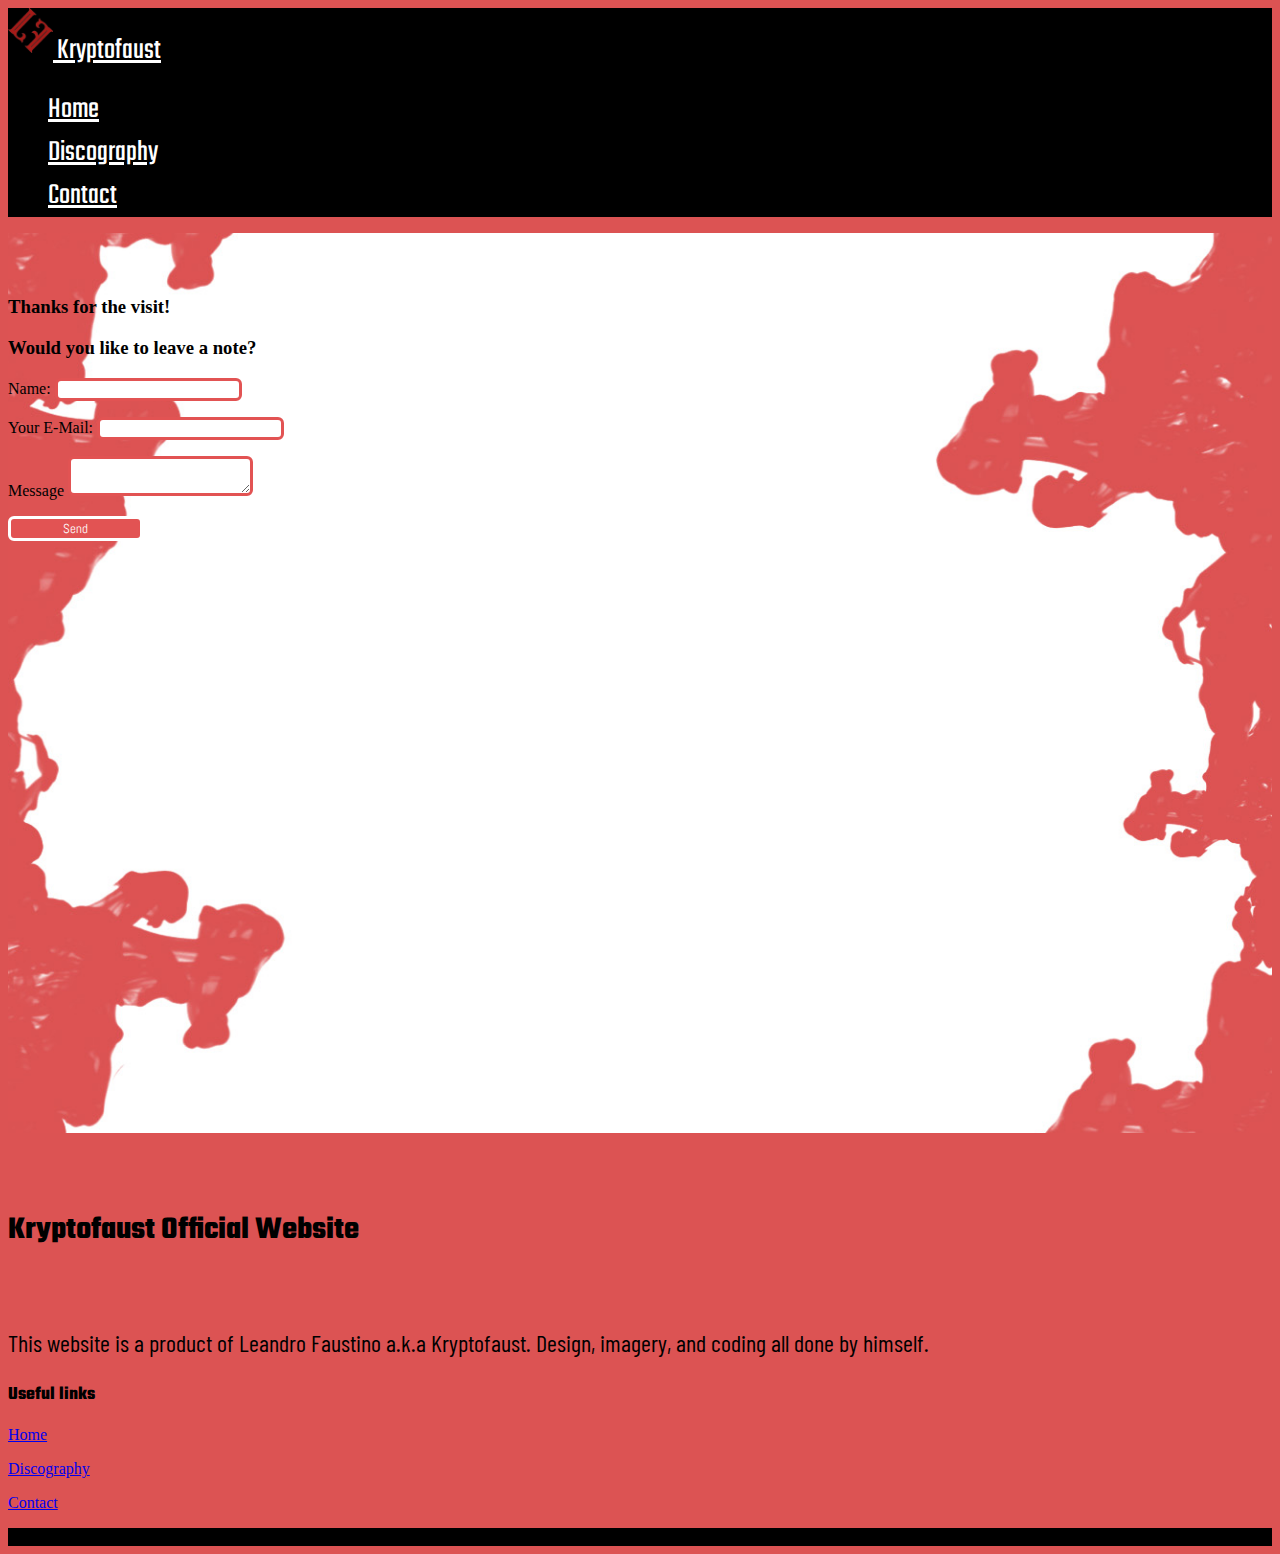
<file: contactkrypto.html>
<!doctype html>
<html>
<head>

<meta charset="utf-8">

    
    <title>Contact</title>
    <meta name="viewport" content="width=device-width, initial-scale=1">
    <link href="https://cdn.jsdelivr.net/npm/bootstrap@5.3.0-alpha1/dist/css/bootstrap.min.css" rel="stylesheet" integrity="sha384-GLhlTQ8iRABdZLl6O3oVMWSktQOp6b7In1Zl3/Jr59b6EGGoI1aFkw7cmDA6j6gD" crossorigin="anonymous">

    <link rel="preconnect" href="https://fonts.googleapis.com">
<link rel="preconnect" href="https://fonts.gstatic.com" crossorigin>
<link href="https://fonts.googleapis.com/css2?family=Abel&display=swap" rel="stylesheet">
<link href="https://fonts.googleapis.com/css2?family=Barlow+Condensed:wght@300&family=Teko&display=swap" rel="stylesheet">
    
<link href="css/estilos.css" rel="stylesheet" type="text/css">
</head>

<body>
 
<nav class="navbar navbar-light navbar-expand-sm">
          
          <a href="index.html" class="navbar-brand p-2 mb-0 title-text">
              <img src="img/logoLF.png" alt="asdf" class="d-inline-block align-center" width="45" height="45" style="margin-bottom: 0.5vh;">
              Kryptofaust
          </a>
          
          <div class="collapse navbar-collapse d-flex justify-content-end" id="navbarNav" style="padding-right: 1vh;" >
              <ul class="navbar-nav" >
                  <li class="nav-item active ">
                    <a href="#" class="nav-link title-text " > Home </a>
                  </li>
                  <li class="nav-item active ">
                    <a href="discografia.html" class="nav-link title-text " > Discography </a>
                  </li>
                  <li class="nav-item active ">
                    <a href="contactkrypto.html" class="nav-link title-text " > Contact </a>
                  </li>
              </ul>
          </div>
          
      </nav>
    
    
    <main class="container-lg contact-bg" style="background-color: white ; height: 100vh;">
    <div class="text-center textoform" style="padding-top: 5vh;">
        <h3>Thanks for the visit!</h3>
        <h3>Would you like to leave a note?</h3>
    </div>
    
    <div class="row justify-content-center">
        <div class="col-lg-4">
        <form action="processar-krypto-contacto.php" enctype="multipart/form-data" method="post">
            <p>
                <label for="name" class="form-label textoform" >Name:</label>
                <input type="text" class="form-control" id="name" name="name" required>
            </p>     
            <p>
                <label for="email" class="form-label textoform">Your E-Mail:</label>
                <input type="text" class="form-control" id="email" name="email" required>
            </p>
            <p>
                <label for="mensagem" class="form-label textoform">Message</label>
                <textarea id="message" name="message" class="form-control" required></textarea>
            
            </p>    
            
            <div>    
            <input id="button"  type="submit" name="enviar"  value="Send">
            </div>
            
            </form>
                
            
            
        </div>
    
    </div>
    
    
    
    
    </main>
    <footer class="text-center text-lg-start bg-light text-muted">
  <!-- Section: Social media -->
  <section class="d-flex justify-content-center justify-content-lg-between bg-black p-2 border-bottom">
    <!-- Left -->
    
    <!-- Left -->

    <!-- Right -->
    
    <!-- Right -->
  </section>
  <!-- Section: Social media -->

  <!-- Section: Links  -->
  <section >
    <div class="container text-center text-md-start mt-5">
      <!-- Grid row -->
      <div class="row mt-3">
        <!-- Grid column -->
        <div class="col-md-3 col-lg-4 col-xl-3 mx-auto mb-4">
          <!-- Content -->
          <h6 class=" mb-0 " style="font-family: 'Teko', sans-serif; font-size: 2rem; text-align:left">
            <i class="fas fa-gem me-3"></i>Kryptofaust Official Website
          </h6>
          <p style="font-family: 'Barlow Condensed', sans-serif; font-size: 1.5rem;">
            This website is a product of Leandro Faustino a.k.a Kryptofaust. Design, imagery, and coding all done by himself.
          </p>
        </div>
        
        <div class="col-md-3 col-lg-2 col-xl-2 mx-auto mb-0">
          <!-- Links -->
          <h3 class=" mb-4" style="font-family: 'Teko', sans-serif;">
            Useful links
          </h3>
          <p>
            <a href="index.html" class="text-reset">Home</a>
          </p>
          <p>
            <a href="discografia.html" class="text-reset">Discography</a>
          </p>
          <p>
            <a href="contactkrypto.html" class="text-reset">Contact</a>
          </p>
          
        </div>
        <!-- Grid column -->

        <!-- Grid column -->
        
        <!-- Grid column -->
      </div>
      <!-- Grid row -->
    </div>
  </section>
  <!-- Section: Links  -->

  <!-- Copyright -->
  <div class="text-center p-2" style="background-color: black;">
    © 2023 Copyright:
    <a class="text-reset fw-bold">KryptofaustOfficial.com</a>
  </div>
  <!-- Copyright -->
</footer>
<!-- Footer -->
    
    <script src="https://cdn.jsdelivr.net/npm/@popperjs/core@2.11.6/dist/umd/popper.min.js" integrity="sha384-oBqDVmMz9ATKxIep9tiCxS/Z9fNfEXiDAYTujMAeBAsjFuCZSmKbSSUnQlmh/jp3" crossorigin="anonymous"></script>
    <script src="https://cdn.jsdelivr.net/npm/bootstrap@5.3.0-alpha1/dist/js/bootstrap.min.js" integrity="sha384-mQ93GR66B00ZXjt0YO5KlohRA5SY2XofN4zfuZxLkoj1gXtW8ANNCe9d5Y3eG5eD" crossorigin="anonymous"></script>
    
</body>
</html>
</file>
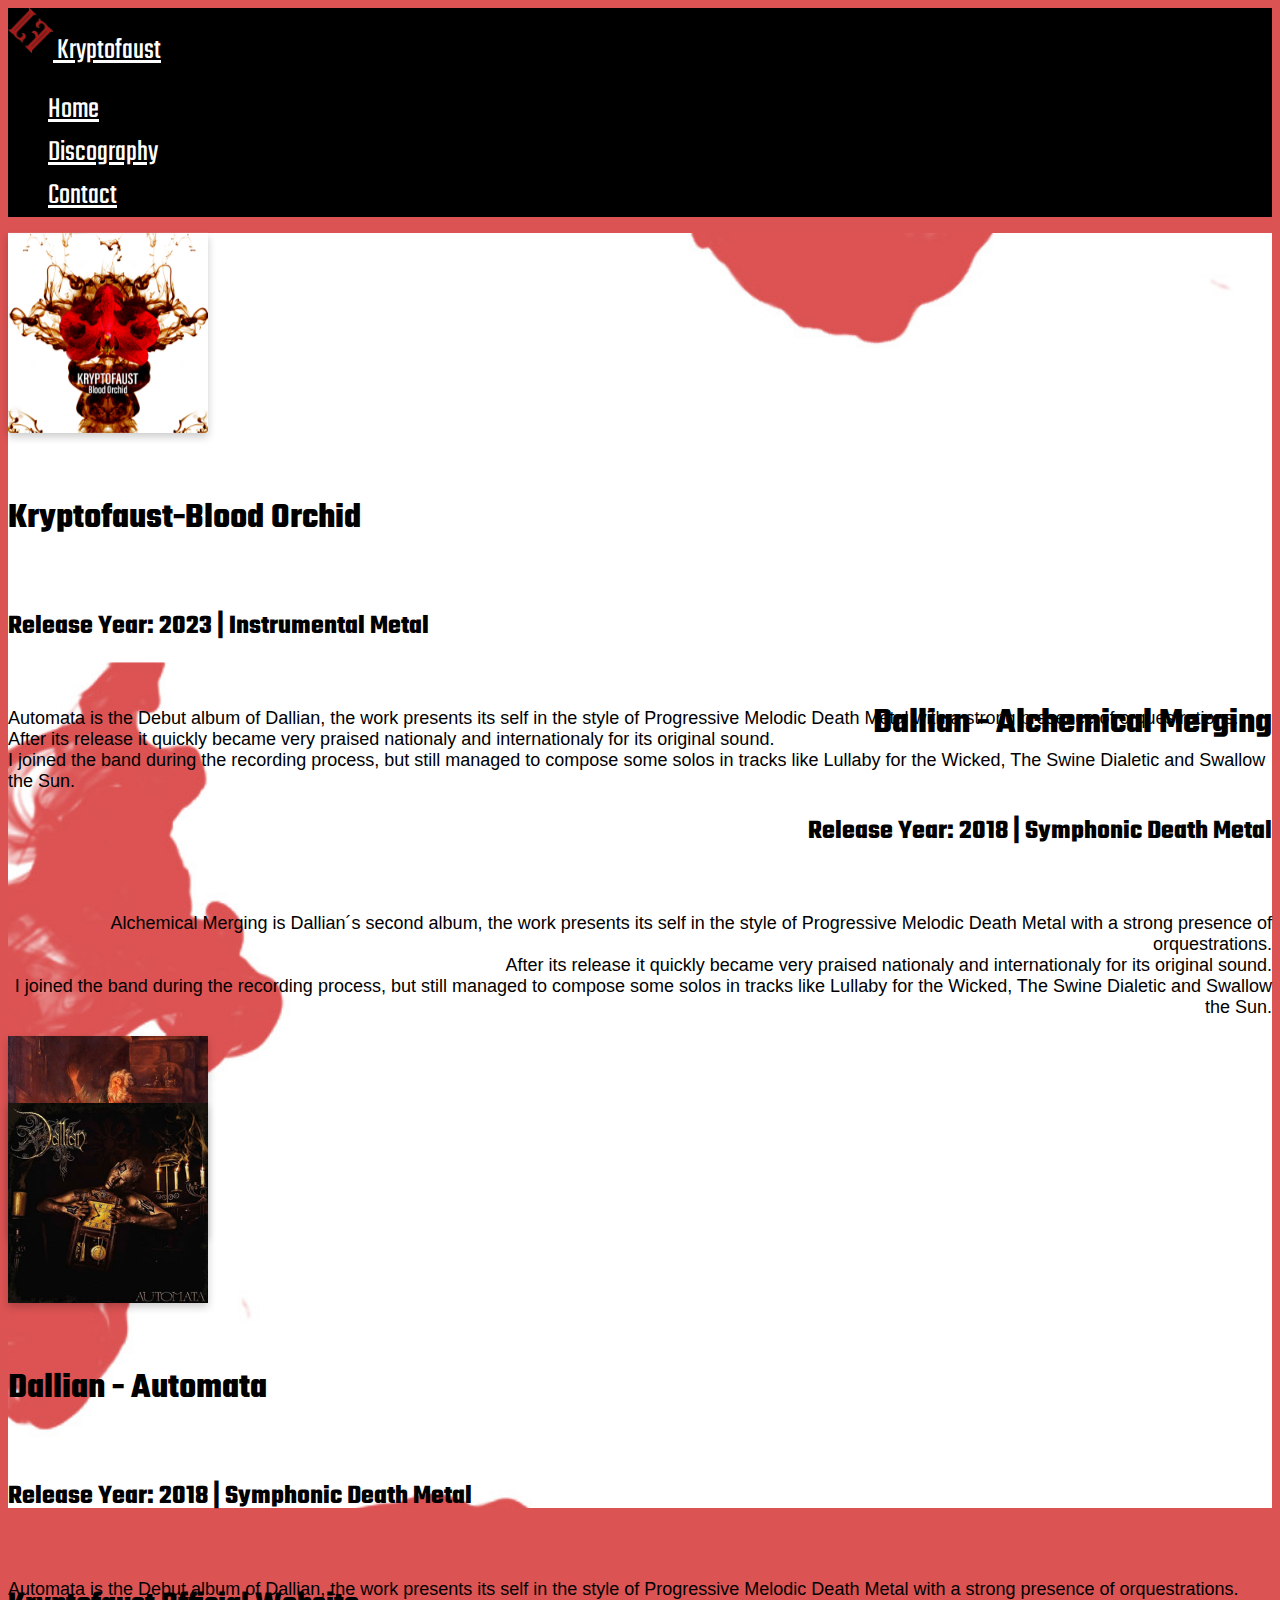
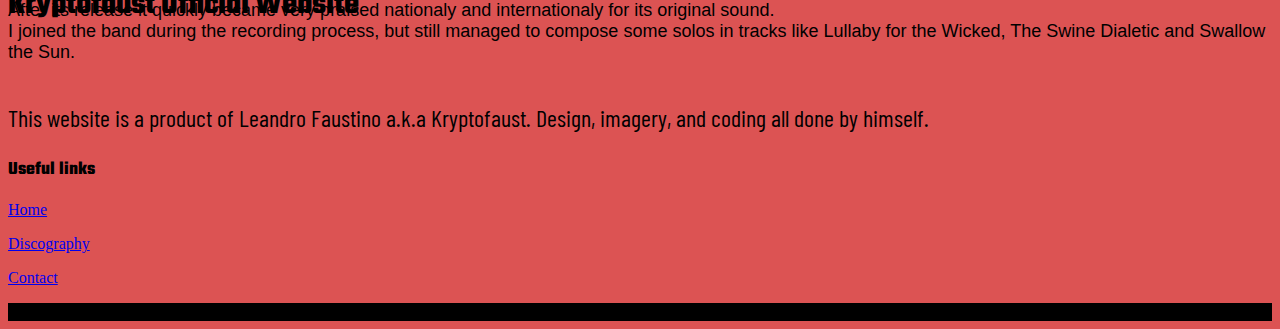
<file: discografia.html>
<!doctype html>
<html>
  <head>
    
    <meta charset="utf-8">
    <meta name="viewport" content="width=device-width, initial-scale=1">
    <title>Discografia</title>
    <link href="https://cdn.jsdelivr.net/npm/bootstrap@5.2.3/dist/css/bootstrap.min.css" rel="stylesheet" integrity="sha384-rbsA2VBKQhggwzxH7pPCaAqO46MgnOM80zW1RWuH61DGLwZJEdK2Kadq2F9CUG65" crossorigin="anonymous">
    <link href="css/estilos.css" rel="stylesheet" type="text/css">
    
    <link rel="preconnect" href="https://fonts.googleapis.com">
<link rel="preconnect" href="https://fonts.gstatic.com" crossorigin>
<link href="https://fonts.googleapis.com/css2?family=Barlow+Condensed:wght@300&family=Teko&display=swap" rel="stylesheet">
  
      
</head>
  <body>
          
      <nav class="navbar navbar-light navbar-expand-sm">
          
          <a href="index.html" class="navbar-brand p-2 mb-0 title-text">
              <img src="img/logoLF.png" alt="asdf" class="d-inline-block align-center" width="45" height="45" style="margin-bottom: 0.5vh;">
              Kryptofaust
          </a>
          
          <div class="collapse navbar-collapse d-flex justify-content-end" id="navbarNav" style="padding-right: 1vh;" >
              <ul class="navbar-nav" >
                  <li class="nav-item active ">
                    <a href="index.html" class="nav-link title-text " > Home </a>
                  </li>
                  <li class="nav-item active ">
                    <a href="discografia.html" class="nav-link title-text " > Discography </a>
                  </li>
                  <li class="nav-item active ">
                    <a href="contactkrypto.html" class="nav-link title-text " > Contact </a>
                  </li>
              </ul>
          </div>
          
      </nav>

<article class="container-lg bg-danger discografia-bg">
    <div></div>
    <div class="row" style="height: 45vh;">
        <section class="col-xl-3 col-md-4 col-sm-5 col-xs-12 h-100 d-flex justify-content-center align-items-center" >
            <div class="flip-card">
  <div class="flip-card-inner">
    <div class="flip-card-front">
      <img src="img/bloodorchidcover.jpg" alt="automata" style="width:200px;height:200px;">
    </div>
    <div class="flip-card-back">
      <h1>Blood Orchid</h1> 
      <button>Buy Now</button>
    </div>
  </div>
</div>
        </section>
        <section class="col-xl-6 col-md-8 col-sm-7 col-xs-12 h100 text-break pr-xl-5 pt-xl-5 pt-md-5 pt-sm-2" style="text-align: left;">
            <h5 class="descricao-titulo"> Kryptofaust-Blood Orchid</h5>
            <h6 class="descricao-ano">Release Year: 2023 | Instrumental Metal</h6>
            
            <p class="descricao">Automata is the Debut album of Dallian, the work presents its self in the style of Progressive Melodic Death Metal with a strong presence of orquestrations. <br>
            After its release it quickly became very praised nationaly and internationaly for its original sound.<br>
            I joined the band during the recording process, but still managed to compose some solos in tracks like Lullaby for the Wicked, The Swine Dialetic and Swallow the Sun.  </p>
            
        </section>
        
    </div>
    <div class="row" style="height: 45vh;" >
        <section class="col-xl-3">
        </section>
        
        <section class="col-xl-6 col-md-8 col-sm-7 col-xs-12 h100 text-break pt-xl-5 pt-md-5 pt-sm-2" style="text-align: right;">
            <h5 class="descricao-titulo"> Dallian - Alchemical Merging</h5>
            <h6 class="descricao-ano">Release Year: 2018 | Symphonic Death Metal</h6>
            
            <p class="descricao">Alchemical Merging is Dallian´s second album, the work presents its self in the style of Progressive Melodic Death Metal with a strong presence of orquestrations. <br>
            After its release it quickly became very praised nationaly and internationaly for its original sound.<br>
            I joined the band during the recording process, but still managed to compose some solos in tracks like Lullaby for the Wicked, The Swine Dialetic and Swallow the Sun.  </p>
            
        </section>
        <section class="col-xl-3 col-md-4 col-sm-5 col-xs-12 h-100 d-flex justify-content-center align-items-center">
            <div class="flip-card">
  <div class="flip-card-inner">
    <div class="flip-card-front">
      <img src="img/alchemist.jpg" alt="automata" style="width:200px;height:200px;">
    </div>
    <div class="flip-card-back-alchemical">
      <h1>Alchemical Merging <button>Buy Now</button>  </h1> 
     
    </div>
  </div>
</div>
        </section>
    </div>
    <div class="row" style="height: 45vh;">
        <section class="col-xl-3 col-md-4 col-sm-5 col-xs-12 h-100 d-flex justify-content-center align-items-center">
            <div class="flip-card">
  <div class="flip-card-inner">
    <div class="flip-card-front">
      <img src="img/dallianautomata.jpg" alt="automata" style="width:200px;height:200px;">
    </div>
    <div class="flip-card-back">
      <h1>Automata</h1> 
      <button>Buy Now</button>
    </div>
  </div>
</div>
        </section>
        <section class="col-xl-6 col-md-8 col-sm-7 col-xs-12 h100 text-break pr-xl-5 pt-xl-5 pt-md-5 pt-sm-2" style="text-align: left;">
            <h5 class="descricao-titulo"> Dallian - Automata</h5>
            <h6 class="descricao-ano">Release Year: 2018 | Symphonic Death Metal</h6>
            
            <p class="descricao">Automata is the Debut album of Dallian, the work presents its self in the style of Progressive Melodic Death Metal with a strong presence of orquestrations. <br>
            After its release it quickly became very praised nationaly and internationaly for its original sound.<br>
            I joined the band during the recording process, but still managed to compose some solos in tracks like Lullaby for the Wicked, The Swine Dialetic and Swallow the Sun.  </p>
            
        </section>
        
    </div>
    
      
</article>     

 <footer class="text-center text-lg-start bg-light text-muted">
  <!-- Section: Social media -->
  <section class="d-flex justify-content-center justify-content-lg-between bg-black p-2 border-bottom">
    <!-- Left -->
    
    <!-- Left -->

    <!-- Right -->
    
    <!-- Right -->
  </section>
  <!-- Section: Social media -->

  <!-- Section: Links  -->
  <section >
    <div class="container text-center text-md-start mt-5">
      <!-- Grid row -->
      <div class="row mt-3">
        <!-- Grid column -->
        <div class="col-md-3 col-lg-4 col-xl-3 mx-auto mb-4">
          <!-- Content -->
          <h6 class=" mb-0 " style="font-family: 'Teko', sans-serif; font-size: 2rem; text-align:left">
            <i class="fas fa-gem me-3"></i>Kryptofaust Official Website
          </h6>
          <p style="font-family: 'Barlow Condensed', sans-serif; font-size: 1.5rem;">
            This website is a product of Leandro Faustino a.k.a Kryptofaust. Design, imagery, and coding all done by himself.
          </p>
        </div>
        
        <div class="col-md-3 col-lg-2 col-xl-2 mx-auto mb-0">
          <!-- Links -->
          <h3 class=" mb-4" style="font-family: 'Teko', sans-serif;">
            Useful links
          </h3>
          <p>
            <a href="index.html" class="text-reset">Home</a>
          </p>
          <p>
            <a href="discografia.html" class="text-reset">Discography</a>
          </p>
          <p>
            <a href="contactkrypto.html" class="text-reset">Contact</a>
          </p>
          
        </div>
        <!-- Grid column -->

        <!-- Grid column -->
        
        <!-- Grid column -->
      </div>
      <!-- Grid row -->
    </div>
  </section>
  <!-- Section: Links  -->

  <!-- Copyright -->
  <div class="text-center p-2" style="background-color: black;">
    © 2023 Copyright:
    <a class="text-reset fw-bold">KryptofaustOfficial.com</a>
  </div>
  <!-- Copyright -->
</footer>

      
      
      
      




      
    
      
      
      <script src="https://cdn.jsdelivr.net/npm/bootstrap@5.2.3/dist/js/bootstrap.bundle.min.js" integrity="sha384-kenU1KFdBIe4zVF0s0G1M5b4hcpxyD9F7jL+jjXkk+Q2h455rYXK/7HAuoJl+0I4" crossorigin="anonymous"></script>
      <script src="https://cdn.jsdelivr.net/npm/@popperjs/core@2.11.6/dist/umd/popper.min.js" integrity="sha384-oBqDVmMz9ATKxIep9tiCxS/Z9fNfEXiDAYTujMAeBAsjFuCZSmKbSSUnQlmh/jp3" crossorigin="anonymous"></script>
<script src="https://cdn.jsdelivr.net/npm/bootstrap@5.2.3/dist/js/bootstrap.min.js" integrity="sha384-cuYeSxntonz0PPNlHhBs68uyIAVpIIOZZ5JqeqvYYIcEL727kskC66kF92t6Xl2V" crossorigin="anonymous"></script>
    </body>
</html>
</file>
<file: css/estilos.css>
@charset "utf-8";

.cabecalho{
    
    margin-top: 30px;
    

}



.masthead{
    background-size: cover;
    min-height: 80vh;
    position: relative;
    color: white;
    text-shadow: 2px 2px 2px rgba(0,0,0,.2);
}

.color-overlay{
    position: absolute;
    width: 100%;
    height: 100%;
    background-color: rgba(0,0,0,.2);
}

h1{
   margin-bottom: 6vh; 
}

nav{
    
    background-color: black; 
    
}

.title-text{
    
    font-family: 'Teko', sans-serif;
    font-size: 30px;
    color: white;
}
.title-text:hover{
    
    color: #DC5353;
}
.bg{
    background-image: url("../img/bloodorchidbg.jpg");
    height: 89.3vh;
    background-size: cover;
    position: relative;
    background-position: center;
    
}

.kryptofaust-text{
    font-family: 'Teko', sans-serif;
    font-size: 3rem;
    color: white;
}

.quote{
    font-family: 'Barlow Condensed', sans-serif;
    color: white;
  
}
.quotediv{


background-size: cover;
background-repeat: no-repeat;
}
#videoBG{
    position: relative; 
    white-space: 0px;
    z-index: -1;  
        
}



.texto-bio{
    
    width: 40%;
    position: absolute;
    color: white;
    padding: 15vh;
    font-family: 'Barlow Condensed', sans-serif;
    font-size: 4vh;
    
}

.texto-bio2{

    width: 40%;
    position: absolute;
    color: white;
    padding-left: 15vh;
    padding-top: 50vh;
    font-family: 'Barlow Condensed', sans-serif;
    font-size: 4vh;
    
}

.automataCD{
    background-image: url("../img/dallianautomata.jpg");
    background-size: cover;    

}

.automataCD:hover{
    
    
}


.albums{
    
    width: 100%;
    height: 70vh;
    background-image: url("../img/myworkBG.jpg");
    background-size: cover;
    background-position: center;
}


.discography{
    position: absolute;
    height: 400px;
    font-family:  'Teko', sans-serif;
}

.discografia-bg{
    background-image: url("../img/discographybg.jpg");
    background-size: cover;
}

.contact-bg{
    background-image: url("../img/contactBG.jpg");
    background-size: cover;
}

.albumcover{
    
    width:240px;
    height:240px;
    background-color: purple;
    background-image: url("../img/alchemist.jpg");
    background-size: cover;
    margin: 1vh;
    box-shadow: -4px 5px 8px 3px #111;
}
.albumcover2{
    
    width:280px;
    height:280px;
    background-image:url("../img/bloodorchidcover.jpg");
    background-size:cover;
    position: absolute;
    box-shadow: 0px 0px 5px 3px #111;
    
    
}
.albumcover3{
    
    width:240px;
    height:240px;
    background-image: url("../img/dallianautomata.jpg");
    background-size: cover;
    margin: 1vh;
    box-shadow: 4px 5px 8px 3px #111;
}
body{
    background-color: #DC5353;
}

.facebook{
    
width: 150px;
height: 150px;
background-image: url("../img/facebooklogo.png");
margin: 5vh;    
background-size: cover;
}

.facebook:hover{
    
  background-image:   url("../img/facebookblacklogo.png");
    
}

.youtube{
    width:300px;
    height: 68px;
    background-image: url("../img/youtubelogo.png");
    margin: 5vh;
    background-size: cover;
}
.youtube:hover{
    background-image:url("../img/youtubelogoblack.png");
    
}

.insta{
    
    width: 150px;
    height: 150px;
   background-image: url("../img/instalogo.png");
    margin: 5vh;
    background-size: cover;
}

.insta:hover{
    background-image: url("../img/instalogoblack.png");
    
}



button{
   
 font-family: 'Barlow Condensed', sans-serif;
    color: white;
    font-size: 2rem; 
    background-color: #f00030;
    
    padding: 2px 15px;
    text-align: center;
    display: inline-block;
    margin: 4px 2px;
    border:solid;
    border-color: white;
    border-radius: 6px;
}



.calltoaction{
    position:absolute;
    margin-top: 55vh;
    
}

#button{
    font-family: 'Abel', sans-serif;
    width: 15vh;
    border:solid;
    border-color: white;
    border-radius: 6px;
    background-color: #E25353;
    color: white;
}



#button:hover{
    font-family: 'Abel', sans-serif;
    width: 15vh;
    border:solid;
    border-color: #E25353;
    border-radius: 6px;
    background-color: white;
    color: #E25353;
    
}
#name{
    

    border:solid;
    border-color: #E25353;
    border-radius: 6px;
    background-color: white;
    color: #E25353;  
}

#email{
   border:solid;
    border-color: #E25353;
    border-radius: 6px;
    background-color: white;
    color: #E25353;  
}

#message{
    border:solid;
    border-color: #E25353;
    border-radius: 6px;
    background-color: white;
    color: #E25353; 
}
.descricao{
    
    font-family: 'Abel', sans-serif;
    font-size: 2vh;
}
.descricao-titulo{
    font-family: 'Teko', sans-serif;
    font-size: 4vh;
}
.descricao-ano{
    font-family: 'Teko', sans-serif;
    font-size: 3vh;
}
body.contactkrypto{
    background-image: url("../img/discographybg.jpg");
    background-size: cover;
}

.flip-card {
  background-color: transparent;
  width: 200px;
  height: 200px;
  perspective: 1000px;
}

.flip-card-inner {
  position: relative;
  width: 100%;
  height: 100%;
  text-align: center;
  transition: transform 0.6s;
  transform-style: preserve-3d;
  box-shadow: 0 4px 8px 0 rgba(0,0,0,0.2);
}

.flip-card:hover .flip-card-inner {
  transform: rotateY(180deg);
}

.flip-card-front, .flip-card-back {
  position: absolute;
  width: 100%;
  height: 100%;
  -webkit-backface-visibility: hidden;
  backface-visibility: hidden;
}

.flip-card-front {
  background-color: #bbb;
  color: black;
}

.flip-card-back {
  background-color: #DC5353;
  color: white;
  transform: rotateY(180deg);

    padding-top: 5vh;
    font-family: 'Teko', sans-serif;
    padding-bottom: 5vh;
}

.flip-card-back-alchemical{
  background-color: #DC5353;
  color: white;
  transform: rotateY(180deg);
  padding-top: 5vh;
    
  font-family: 'Teko', sans-serif;
}

.flip-card-front, .flip-card-back-alchemical {
  position: absolute;
  width: 100%;
  height: 100%;
  -webkit-backface-visibility: hidden;
  backface-visibility: hidden;
}

@media (min-aspect-ratio: 16/9){
    #videoBG{
        width:100%;
        height: auto;
    }
    
}

@media (max-aspect-ratio: 16/9){
    #videoBG{
        width:100%;
        height: 100%;
    }
    
}

@media (max-width: 2410px){
    
    .texto-bio{
    
    width: 50%;
    position: absolute;
    color: white;
    padding: 65px;
    font-family: 'Barlow Condensed', sans-serif;
    font-size: 5vh;
    
}

.texto-bio2{

    width: 50%;
    position: absolute;
    color: white;
    padding: 65px;
    padding-top: 60vh;
    font-family: 'Barlow Condensed', sans-serif;
    font-size: 5vh;
    
}
    
}



@media (max-width: 1336px){
    
    .texto-bio{
    
    width: 50%;
    position: absolute;
    color: white;
    padding: 65px;
    font-family: 'Barlow Condensed', sans-serif;
    font-size: 4vh;
    
}

.texto-bio2{

    width: 50%;
    position: absolute;
    color: white;
    padding: 65px;
    padding-top: 50vh;
    font-family: 'Barlow Condensed', sans-serif;
    font-size: 4vh;
    
}
    
}

@media (max-width: 1100px){
    
    .texto-bio{
    
    width: 50%;
    position: absolute;
    color: white;
    padding: 30px;
    font-family: 'Barlow Condensed', sans-serif;
    font-size: 3.7vh;
    
}

.texto-bio2{

    width: 50%;
    position: absolute;
    color: white;
    padding: 30px;
    padding-top: 40vh;
    font-family: 'Barlow Condensed', sans-serif;
    font-size: 3.7vh;
    
}
    
}

@media (max-width: 930px){
    
    .texto-bio{
    
    width: 50%;
    position: absolute;
    color: white;
    padding: 40px;
    font-family: 'Barlow Condensed', sans-serif;
    font-size: 3vh;
    
}

.texto-bio2{

    width: 50%;
    position: absolute;
    color: white;
    padding: 40px;
    padding-top: 35vh;
    font-family: 'Barlow Condensed', sans-serif;
    font-size: 3vh;
    
}
    
}

@media (max-width: 825px){
    
    .texto-bio{
    
    width: 50%;
    position: absolute;
    color: white;
    padding: 30px;
    font-family: 'Barlow Condensed', sans-serif;
    font-size: 2.7vh;
    
}

    .texto-bio2{

    width: 50%;
    position: absolute;
    color: white;
    padding: 30px;
    padding-top: 30vh;
    font-family: 'Barlow Condensed', sans-serif;
    font-size: 2.7vh;
    
}
    
}

@media (max-width: 720px){
    
    .texto-bio{
    
    width: 50%;
    position: absolute;
    color: white;
    padding: 15px;
    font-family: 'Barlow Condensed', sans-serif;
    font-size: 2.4vh;
    
}

    .texto-bio2{

    width: 50%;
    position: absolute;
    color: white;
    padding: 15px;
    padding-top: 20vh;
    font-family: 'Barlow Condensed', sans-serif;
    font-size: 2.4vh;
    
}
    
   
    
}

@media (max-width: 725px){

    .insta{
    width: 75px;
    height: 75px;
    }
    
    .youtube{
        width: 150px;
        height: 34px;
        
    }
    
    .facebook{
        width: 75px;
        height: 75px;
    }
}
</file>
